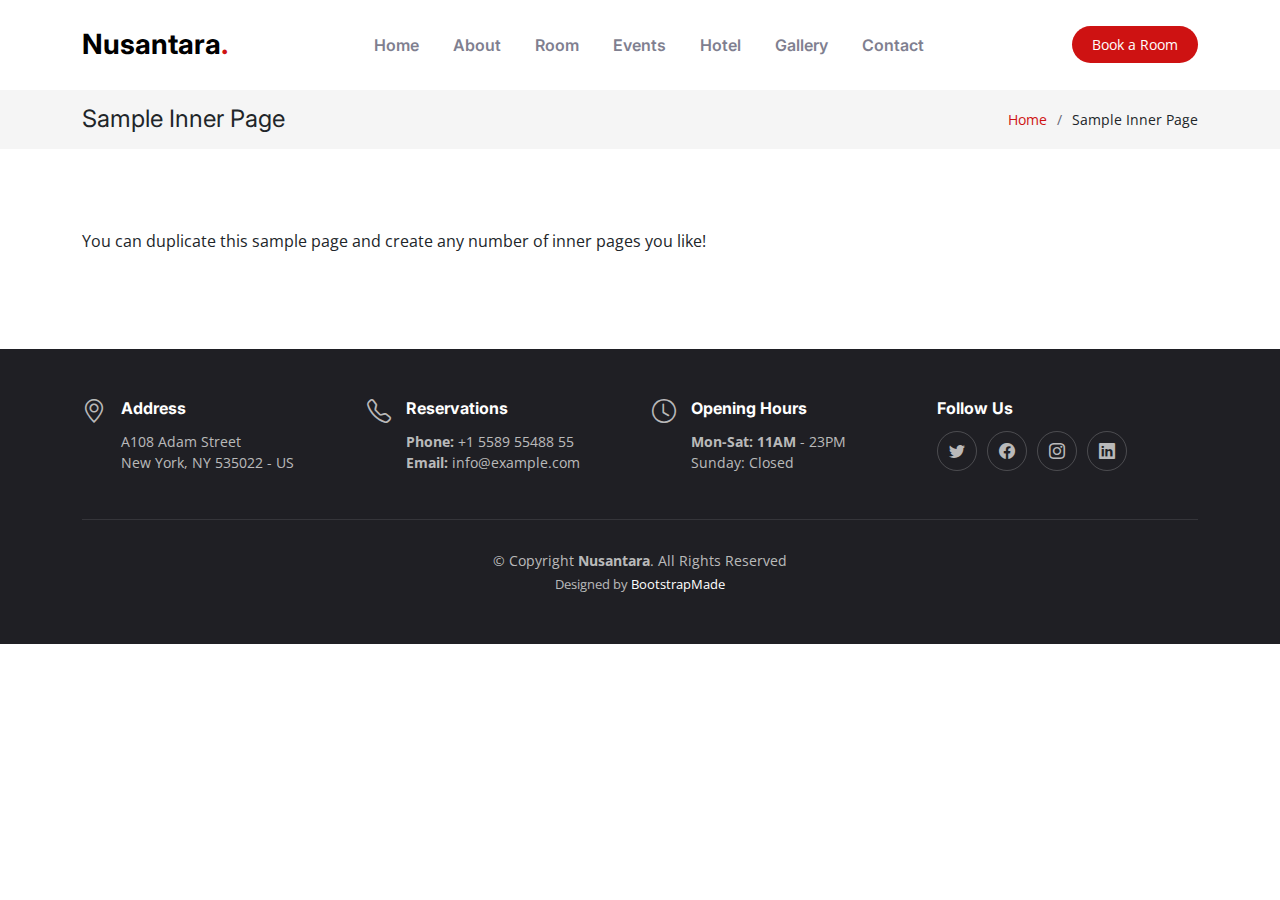
<file: Nusantara Hotel/sample-inner-page.html>
<!DOCTYPE html>
<html lang="en">

<head>
    <meta charset="utf-8">
    <meta content="width=device-width, initial-scale=1.0" name="viewport">

    <title>[Template] Sample Inner Page</title>
    <meta content="" name="description">
    <meta content="" name="keywords">

    <!-- Favicons -->
    <link href="assets/img/favicon.png" rel="icon">
    <link href="assets/img/apple-touch-icon.png" rel="apple-touch-icon">

    <!-- Google Fonts -->
    <link rel="preconnect" href="https://fonts.googleapis.com">
    <link rel="preconnect" href="https://fonts.gstatic.com" crossorigin>
    <link href="https://fonts.googleapis.com/css2?family=Open+Sans:ital,wght@0,300;0,400;0,500;0,600;0,700;1,300;1,400;1,600;1,700&family=Amatic+SC:ital,wght@0,300;0,400;0,500;0,600;0,700;1,300;1,400;1,500;1,600;1,700&family=Inter:ital,wght@0,300;0,400;0,500;0,600;0,700;1,300;1,400;1,500;1,600;1,700&display=swap"
        rel="stylesheet">

    <!-- Vendor CSS Files -->
    <link href="assets/vendor/bootstrap/css/bootstrap.min.css" rel="stylesheet">
    <link href="assets/vendor/bootstrap-icons/bootstrap-icons.css" rel="stylesheet">
    <link href="assets/vendor/aos/aos.css" rel="stylesheet">
    <link href="assets/vendor/glightbox/css/glightbox.min.css" rel="stylesheet">
    <link href="assets/vendor/swiper/swiper-bundle.min.css" rel="stylesheet">

    <!-- Template Main CSS File -->
    <link href="assets/css/main.css" rel="stylesheet">
</head>

<body>

    <!-- ======= Header ======= -->
    <header id="header" class="header fixed-top d-flex align-items-center">
        <div class="container d-flex align-items-center justify-content-between">

            <a href="index.html" class="logo d-flex align-items-center me-auto me-lg-0">
                <!-- Uncomment the line below if you also wish to use an image logo -->
                <!-- <img src="assets/img/logo.png" alt=""> -->
                <h1>Nusantara<span>.</span></h1>
            </a>

            <nav id="navbar" class="navbar">
                <ul>
                    <li><a href="#hero">Home</a></li>
                    <li><a href="#about">About</a></li>
                    <li><a href="#room">Room</a></li>
                    <li><a href="#events">Events</a></li>
                    <li><a href="#hotel">Hotel</a></li>
                    <li><a href="#gallery">Gallery</a></li>
                    <li><a href="#contact">Contact</a></li>
                </ul>
            </nav>
            <!-- .navbar -->

            <a class="btn-book-a-room" href="#book-a-room">Book a Room</a>
            <i class="mobile-nav-toggle mobile-nav-show bi bi-list"></i>
            <i class="mobile-nav-toggle mobile-nav-hide d-none bi bi-x"></i>

        </div>
    </header>
    <!-- End Header -->

    <main id="main">

        <!-- ======= Breadcrumbs ======= -->
        <div class="breadcrumbs">
            <div class="container">

                <div class="d-flex justify-content-between align-items-center">
                    <h2>Sample Inner Page</h2>
                    <ol>
                        <li><a href="index.html">Home</a></li>
                        <li>Sample Inner Page</li>
                    </ol>
                </div>

            </div>
        </div>
        <!-- End Breadcrumbs -->

        <section class="sample-page">
            <div class="container" data-aos="fade-up">

                <p>
                    You can duplicate this sample page and create any number of inner pages you like!
                </p>

            </div>
        </section>

    </main>
    <!-- End #main -->

    <!-- ======= Footer ======= -->
    <footer id="footer" class="footer">

        <div class="container">
            <div class="row gy-3">
                <div class="col-lg-3 col-md-6 d-flex">
                    <i class="bi bi-geo-alt icon"></i>
                    <div>
                        <h4>Address</h4>
                        <p>
                            A108 Adam Street <br> New York, NY 535022 - US<br>
                        </p>
                    </div>

                </div>

                <div class="col-lg-3 col-md-6 footer-links d-flex">
                    <i class="bi bi-telephone icon"></i>
                    <div>
                        <h4>Reservations</h4>
                        <p>
                            <strong>Phone:</strong> +1 5589 55488 55<br>
                            <strong>Email:</strong> info@example.com<br>
                        </p>
                    </div>
                </div>

                <div class="col-lg-3 col-md-6 footer-links d-flex">
                    <i class="bi bi-clock icon"></i>
                    <div>
                        <h4>Opening Hours</h4>
                        <p>
                            <strong>Mon-Sat: 11AM</strong> - 23PM<br> Sunday: Closed
                        </p>
                    </div>
                </div>

                <div class="col-lg-3 col-md-6 footer-links">
                    <h4>Follow Us</h4>
                    <div class="social-links d-flex">
                        <a href="#" class="twitter"><i class="bi bi-twitter"></i></a>
                        <a href="#" class="facebook"><i class="bi bi-facebook"></i></a>
                        <a href="#" class="instagram"><i class="bi bi-instagram"></i></a>
                        <a href="#" class="linkedin"><i class="bi bi-linkedin"></i></a>
                    </div>
                </div>

            </div>
        </div>

        <div class="container">
            <div class="copyright">
                &copy; Copyright <strong><span>Nusantara</span></strong>. All Rights Reserved
            </div>
            <div class="credits">
                <!-- All the links in the footer should remain intact. -->
                <!-- You can delete the links only if you purchased the pro version. -->
                <!-- Licensing information: https://bootstrapmade.com/license/ -->
                <!-- Purchase the pro version with working PHP/AJAX contact form: https://bootstrapmade.com/yummy-bootstrap-restaurant-website-template/ -->
                Designed by <a href="https://bootstrapmade.com/">BootstrapMade</a>
            </div>
        </div>

    </footer>
    <!-- End Footer -->
    <!-- End Footer -->

    <a href="#" class="scroll-top d-flex align-items-center justify-content-center"><i class="bi bi-arrow-up-short"></i></a>

    <div id="preloader"></div>

    <!-- Vendor JS Files -->
    <script src="assets/vendor/bootstrap/js/bootstrap.bundle.min.js"></script>
    <script src="assets/vendor/aos/aos.js"></script>
    <script src="assets/vendor/glightbox/js/glightbox.min.js"></script>
    <script src="assets/vendor/purecounter/purecounter_vanilla.js"></script>
    <script src="assets/vendor/swiper/swiper-bundle.min.js"></script>
    <script src="assets/vendor/php-email-form/validate.js"></script>

    <!-- Template Main JS File -->
    <script src="assets/js/main.js"></script>

</body>

</html>
</file>
<file: Nusantara Hotel/assets/css/main.css>
/**
* Template Name: Yummy
* Updated: May 30 2023 with Bootstrap v5.3.0
* Template URL: https://bootstrapmade.com/yummy-bootstrap-restaurant-website-template/
* Author: BootstrapMade.com
* License: https://bootstrapmade.com/license/
*/


/*--------------------------------------------------------------
# Set main reusable colors and fonts using CSS variables
# Learn more about CSS variables at https://developer.mozilla.org/en-US/docs/Web/CSS/Using_CSS_custom_properties
--------------------------------------------------------------*/


/* Fonts */

:root {
    --font-default: "Open Sans", system-ui, -apple-system, "Segoe UI", Roboto, "Helvetica Neue", Arial, "Noto Sans", "Liberation Sans", sans-serif, "Apple Color Emoji", "Segoe UI Emoji", "Segoe UI Symbol", "Noto Color Emoji";
    --font-primary: "Amatic SC", sans-serif;
    --font-secondary: "Inter", sans-serif;
}


/* Colors */

:root {
    --color-default: #212529;
    --color-primary: #ce1212;
    --color-secondary: #37373f;
}


/* Smooth scroll behavior */

:root {
    scroll-behavior: smooth;
}


/*--------------------------------------------------------------
# General
--------------------------------------------------------------*/

body {
    font-family: var(--font-default);
    color: var(--color-default);
}

a {
    color: var(--color-primary);
    text-decoration: none;
}

a:hover {
    color: #ec2727;
    text-decoration: none;
}

h1,
h2,
h3,
h4,
h5,
h6 {
    font-family: var(--font-secondary);
}


/*--------------------------------------------------------------
# Sections & Section Header
--------------------------------------------------------------*/

section {
    overflow: hidden;
    padding: 80px 0;
}

.section-bg {
    background-color: #eee;
}

.section-header {
    text-align: center;
    padding-bottom: 30px;
}

.section-header h2 {
    font-size: 13px;
    letter-spacing: 1px;
    font-weight: 400;
    margin: 0;
    padding: 0;
    color: #7f7f90;
    text-transform: uppercase;
    font-family: var(--font-default);
}

.section-header p {
    margin: 0;
    font-size: 48px;
    font-weight: 400;
    font-family: var(--font-primary);
}

.section-header p span {
    color: var(--color-primary);
}


/*--------------------------------------------------------------
# Breadcrumbs
--------------------------------------------------------------*/

.breadcrumbs {
    padding: 15px 0;
    background: rgba(55, 55, 63, 0.05);
    margin-top: 90px;
}

@media (max-width: 575px) {
    .breadcrumbs {
        margin-top: 70px;
    }
}

.breadcrumbs h2 {
    font-size: 24px;
    font-weight: 400;
    margin: 0;
}

.breadcrumbs ol {
    display: flex;
    flex-wrap: wrap;
    list-style: none;
    padding: 0;
    margin: 0;
    font-size: 14px;
}

.breadcrumbs ol li+li {
    padding-left: 10px;
}

.breadcrumbs ol li+li::before {
    display: inline-block;
    padding-right: 10px;
    color: #676775;
    content: "/";
}

@media (max-width: 992px) {
    .breadcrumbs .d-flex {
        display: block !important;
    }
    .breadcrumbs h2 {
        margin-bottom: 10px;
    }
    .breadcrumbs ol {
        display: block;
    }
    .breadcrumbs ol li {
        display: inline-block;
    }
}


/*--------------------------------------------------------------
# Scroll top button
--------------------------------------------------------------*/

.scroll-top {
    position: fixed;
    visibility: hidden;
    opacity: 0;
    right: 15px;
    bottom: 15px;
    z-index: 99999;
    background: var(--color-primary);
    width: 44px;
    height: 44px;
    border-radius: 50px;
    transition: all 0.4s;
}

.scroll-top i {
    font-size: 24px;
    color: #fff;
    line-height: 0;
}

.scroll-top:hover {
    background: #ec2727;
    color: #fff;
}

.scroll-top.active {
    visibility: visible;
    opacity: 1;
}


/*--------------------------------------------------------------
# Preloader
--------------------------------------------------------------*/

#preloader {
    position: fixed;
    inset: 0;
    z-index: 9999;
    overflow: hidden;
    background: #fff;
    transition: all 0.6s ease-out;
    width: 100%;
    height: 100vh;
}

#preloader:before,
#preloader:after {
    content: "";
    position: absolute;
    border: 4px solid var(--color-primary);
    border-radius: 50%;
    animation: animate-preloader 2s cubic-bezier(0, 0.2, 0.8, 1) infinite;
}

#preloader:after {
    animation-delay: -0.5s;
}

@keyframes animate-preloader {
    0% {
        width: 10px;
        height: 10px;
        top: calc(50% - 5px);
        left: calc(50% - 5px);
        opacity: 1;
    }
    100% {
        width: 72px;
        height: 72px;
        top: calc(50% - 36px);
        left: calc(50% - 36px);
        opacity: 0;
    }
}


/*--------------------------------------------------------------
# Disable aos animation delay on mobile devices
--------------------------------------------------------------*/

@media screen and (max-width: 768px) {
    [data-aos-delay] {
        transition-delay: 0 !important;
    }
}


/*--------------------------------------------------------------
# Header
--------------------------------------------------------------*/

.header {
    background: #fff;
    transition: all 0.5s;
    z-index: 997;
    height: 90px;
    border-bottom: 1px solid #fff;
}

@media (max-width: 575px) {
    .header {
        height: 70px;
    }
}

.header.sticked {
    border-color: #fff;
    border-color: #eee;
}

.header .logo img {
    max-height: 40px;
    margin-right: 6px;
}

.header .logo h1 {
    font-size: 28px;
    font-weight: 700;
    color: #000;
    margin: 0;
    font-family: var(--font-secondary);
}

.header .logo h1 span {
    color: var(--color-primary);
}

.header .btn-book-a-room,
.header .btn-book-a-room:focus {
    font-size: 14px;
    color: #fff;
    background: var(--color-primary);
    padding: 8px 20px;
    margin-left: 30px;
    border-radius: 50px;
    transition: 0.3s;
}

.header .btn-book-a-room:hover,
.header .btn-book-a-room:focus:hover {
    color: #fff;
    background: rgba(206, 18, 18, 0.8);
}

section {
    scroll-margin-top: 90px;
}


/*--------------------------------------------------------------
# Desktop Navigation
--------------------------------------------------------------*/

@media (min-width: 1280px) {
    .navbar {
        padding: 0;
    }
    .navbar ul {
        margin: 0;
        padding: 0;
        display: flex;
        list-style: none;
        align-items: center;
    }
    .navbar li {
        position: relative;
    }
    .navbar>ul>li {
        white-space: nowrap;
        padding: 10px 0 10px 28px;
    }
    .navbar a,
    .navbar a:focus {
        display: flex;
        align-items: center;
        justify-content: space-between;
        padding: 0 3px;
        font-family: var(--font-secondary);
        font-size: 16px;
        font-weight: 600;
        color: #7f7f90;
        white-space: nowrap;
        transition: 0.3s;
        position: relative;
    }
    .navbar a i,
    .navbar a:focus i {
        font-size: 12px;
        line-height: 0;
        margin-left: 5px;
    }
    .navbar>ul>li>a:before {
        content: "";
        position: absolute;
        width: 100%;
        height: 2px;
        bottom: -6px;
        left: 0;
        background-color: var(--color-primary);
        visibility: hidden;
        width: 0px;
        transition: all 0.3s ease-in-out 0s;
    }
    .navbar a:hover:before,
    .navbar li:hover>a:before,
    .navbar .active:before {
        visibility: visible;
        width: 100%;
    }
    .navbar a:hover,
    .navbar .active,
    .navbar .active:focus,
    .navbar li:hover>a {
        color: #000;
    }
    .navbar .dropdown ul {
        display: block;
        position: absolute;
        left: 28px;
        top: calc(100% + 30px);
        margin: 0;
        padding: 10px 0;
        z-index: 99;
        opacity: 0;
        visibility: hidden;
        background: #fff;
        box-shadow: 0px 0px 30px rgba(127, 137, 161, 0.25);
        transition: 0.3s;
        border-radius: 4px;
    }
    .navbar .dropdown ul li {
        min-width: 200px;
    }
    .navbar .dropdown ul a {
        padding: 10px 20px;
        font-size: 15px;
        text-transform: none;
        font-weight: 600;
    }
    .navbar .dropdown ul a i {
        font-size: 12px;
    }
    .navbar .dropdown ul a:hover,
    .navbar .dropdown ul .active:hover,
    .navbar .dropdown ul li:hover>a {
        color: var(--color-primary);
    }
    .navbar .dropdown:hover>ul {
        opacity: 1;
        top: 100%;
        visibility: visible;
    }
    .navbar .dropdown .dropdown ul {
        top: 0;
        left: calc(100% - 30px);
        visibility: hidden;
    }
    .navbar .dropdown .dropdown:hover>ul {
        opacity: 1;
        top: 0;
        left: 100%;
        visibility: visible;
    }
}

@media (min-width: 1280px) and (max-width: 1366px) {
    .navbar .dropdown .dropdown ul {
        left: -90%;
    }
    .navbar .dropdown .dropdown:hover>ul {
        left: -100%;
    }
}

@media (min-width: 1280px) {
    .mobile-nav-show,
    .mobile-nav-hide {
        display: none;
    }
}


/*--------------------------------------------------------------
# Mobile Navigation
--------------------------------------------------------------*/

@media (max-width: 1279px) {
    .navbar {
        position: fixed;
        top: 0;
        right: -100%;
        width: 100%;
        max-width: 400px;
        border-left: 1px solid #666;
        bottom: 0;
        transition: 0.3s;
        z-index: 9997;
    }
    .navbar ul {
        position: absolute;
        inset: 0;
        padding: 50px 0 10px 0;
        margin: 0;
        background: rgba(255, 255, 255, 0.9);
        overflow-y: auto;
        transition: 0.3s;
        z-index: 9998;
    }
    .navbar a,
    .navbar a:focus {
        display: flex;
        align-items: center;
        justify-content: space-between;
        padding: 10px 20px;
        font-family: var(--font-secondary);
        border-bottom: 2px solid rgba(255, 255, 255, 0.8);
        font-size: 16px;
        font-weight: 600;
        color: #7f7f90;
        white-space: nowrap;
        transition: 0.3s;
    }
    .navbar a i,
    .navbar a:focus i {
        font-size: 12px;
        line-height: 0;
        margin-left: 5px;
    }
    .navbar a:hover,
    .navbar li:hover>a {
        color: #000;
    }
    .navbar .active,
    .navbar .active:focus {
        color: #000;
        border-color: var(--color-primary);
    }
    .navbar .dropdown ul,
    .navbar .dropdown .dropdown ul {
        position: static;
        display: none;
        padding: 10px 0;
        margin: 10px 20px;
        transition: all 0.5s ease-in-out;
        border: 1px solid #eee;
    }
    .navbar .dropdown>.dropdown-active,
    .navbar .dropdown .dropdown>.dropdown-active {
        display: block;
    }
    .mobile-nav-show {
        color: var(--color-secondary);
        font-size: 28px;
        cursor: pointer;
        line-height: 0;
        transition: 0.5s;
        z-index: 9999;
        margin: 0 10px 0 20px;
    }
    .mobile-nav-hide {
        color: var(--color-secondary);
        font-size: 32px;
        cursor: pointer;
        line-height: 0;
        transition: 0.5s;
        position: fixed;
        right: 20px;
        top: 20px;
        z-index: 9999;
    }
    .mobile-nav-active {
        overflow: hidden;
    }
    .mobile-nav-active .navbar {
        right: 0;
    }
    .mobile-nav-active .navbar:before {
        content: "";
        position: fixed;
        inset: 0;
        background: rgba(255, 255, 255, 0.8);
        z-index: 9996;
    }
}


/*--------------------------------------------------------------
# About Section
--------------------------------------------------------------*/

.about .about-img {
    min-height: 500px;
}

.about h3 {
    font-weight: 700;
    font-size: 36px;
    margin-bottom: 30px;
    font-family: var(--font-secondary);
}

.about .call-us {
    left: 10%;
    right: 10%;
    bottom: 10%;
    background-color: #fff;
    box-shadow: 0px 2px 25px rgba(0, 0, 0, 0.08);
    padding: 20px;
    text-align: center;
}

.about .call-us h4 {
    font-size: 24px;
    font-weight: 700;
    margin-bottom: 5px;
    font-family: var(--font-default);
}

.about .call-us p {
    font-size: 28px;
    font-weight: 700;
    color: var(--color-primary);
}

.about .content ul {
    list-style: none;
    padding: 0;
}

.about .content ul li {
    padding: 0 0 8px 26px;
    position: relative;
}

.about .content ul i {
    position: absolute;
    font-size: 20px;
    left: 0;
    top: -3px;
    color: var(--color-primary);
}

.about .content p:last-child {
    margin-bottom: 0;
}

.about .play-btn {
    width: 94px;
    height: 94px;
    background: radial-gradient(var(--color-primary) 50%, rgba(206, 18, 18, 0.4) 52%);
    border-radius: 50%;
    display: block;
    position: absolute;
    left: calc(50% - 47px);
    top: calc(50% - 47px);
    overflow: hidden;
}

.about .play-btn:before {
    content: "";
    position: absolute;
    width: 120px;
    height: 120px;
    animation-delay: 0s;
    animation: pulsate-btn 2s;
    animation-direction: forwards;
    animation-iteration-count: infinite;
    animation-timing-function: steps;
    opacity: 1;
    border-radius: 50%;
    border: 5px solid rgba(206, 18, 18, 0.7);
    top: -15%;
    left: -15%;
    background: rgba(198, 16, 0, 0);
}

.about .play-btn:after {
    content: "";
    position: absolute;
    left: 50%;
    top: 50%;
    transform: translateX(-40%) translateY(-50%);
    width: 0;
    height: 0;
    border-top: 10px solid transparent;
    border-bottom: 10px solid transparent;
    border-left: 15px solid #fff;
    z-index: 100;
    transition: all 400ms cubic-bezier(0.55, 0.055, 0.675, 0.19);
}

.about .play-btn:hover:before {
    content: "";
    position: absolute;
    left: 50%;
    top: 50%;
    transform: translateX(-40%) translateY(-50%);
    width: 0;
    height: 0;
    border: none;
    border-top: 10px solid transparent;
    border-bottom: 10px solid transparent;
    border-left: 15px solid #fff;
    z-index: 200;
    animation: none;
    border-radius: 0;
}

.about .play-btn:hover:after {
    border-left: 15px solid var(--color-primary);
    transform: scale(20);
}

@keyframes pulsate-btn {
    0% {
        transform: scale(0.6, 0.6);
        opacity: 1;
    }
    100% {
        transform: scale(1, 1);
        opacity: 0;
    }
}


/*--------------------------------------------------------------
# Why Us Section
--------------------------------------------------------------*/

.why-us .why-box {
    padding: 30px;
    background: var(--color-primary);
    color: #fff;
}

.why-us .why-box h3 {
    font-weight: 700;
    font-size: 34px;
    margin-bottom: 30px;
}

.why-us .why-box p {
    margin-bottom: 30px;
}

.why-us .why-box .more-btn {
    display: inline-block;
    background: rgba(255, 255, 255, 0.3);
    padding: 6px 30px 8px 30px;
    color: #fff;
    border-radius: 50px;
    transition: all ease-in-out 0.4s;
}

.why-us .why-box .more-btn i {
    font-size: 14px;
}

.why-us .why-box .more-btn:hover {
    color: var(--color-primary);
    background: #fff;
}

.why-us .icon-box {
    text-align: center;
    background: #fff;
    padding: 40px 30px;
    width: 100%;
    height: 100%;
    border: 1px solid rgba(55, 55, 63, 0.1);
    transition: 0.3s;
}

.why-us .icon-box i {
    color: var(--color-primary);
    margin-bottom: 30px;
    font-size: 32px;
    margin-bottom: 30px;
    background: rgba(206, 18, 18, 0.1);
    border-radius: 50px;
    display: flex;
    align-items: center;
    justify-content: center;
    width: 64px;
    height: 64px;
}

.why-us .icon-box h4 {
    font-size: 20px;
    font-weight: 400;
    margin: 0 0 30px 0;
    font-family: var(--font-secondary);
}

.why-us .icon-box p {
    font-size: 15px;
    color: #6c757d;
}

@media (min-width: 1200px) {
    .why-us .icon-box:hover {
        transform: scale(1.1);
    }
}


/*--------------------------------------------------------------
# Stats Counter Section
--------------------------------------------------------------*/

.stats-counter {
    background: linear-gradient(rgba(0, 0, 0, 0.5), rgba(0, 0, 0, 0.5)), url("../img/stats-bg.jpg") center center;
    background-size: cover;
    padding: 100px 0;
}

@media (min-width: 1365px) {
    .stats-counter {
        background-attachment: fixed;
    }
}

.stats-counter .stats-item {
    padding: 30px;
    width: 100%;
}

.stats-counter .stats-item span {
    font-size: 48px;
    display: block;
    color: #fff;
    font-weight: 700;
}

.stats-counter .stats-item p {
    padding: 0;
    margin: 0;
    font-family: var(--font-secondary);
    font-size: 16px;
    font-weight: 700;
    color: rgba(255, 255, 255, 0.6);
}


/*--------------------------------------------------------------
# Room Section
--------------------------------------------------------------*/

.room .nav-tabs {
    border: 0;
}

.room .nav-link {
    margin: 0 10px;
    padding: 10px 5px;
    transition: 0.3s;
    color: var(--color-secondary);
    border-radius: 0;
    cursor: pointer;
    height: 100%;
    border: 0;
    border-bottom: 2px solid #b6b6bf;
}

@media (max-width: 575px) {
    .room .nav-link {
        margin: 0 10px;
        padding: 10px 0;
    }
}

.room .nav-link i {
    padding-right: 15px;
    font-size: 48px;
}

.room .nav-link h4 {
    font-size: 18px;
    font-weight: 400;
    margin: 0;
    font-family: var(--font-secondary);
}

@media (max-width: 575px) {
    .room .nav-link h4 {
        font-size: 16px;
    }
}

.room .nav-link:hover {
    color: var(--color-primary);
}

.room .nav-link.active {
    color: var(--color-primary);
    border-color: var(--color-primary);
}

.room .tab-content .tab-header {
    padding: 30px 0;
}

.room .tab-content .tab-header p {
    font-size: 14px;
    text-transform: uppercase;
    color: #676775;
    margin-bottom: 0;
}

.room .tab-content .tab-header h3 {
    font-size: 36px;
    font-weight: 600;
    color: var(--color-primary);
}

.room .tab-content .room-item {
    -moz-text-align-last: center;
    text-align-last: center;
}

.room .tab-content .room-item .room-img {
    padding: 0 60px;
    margin-bottom: 15px;
}

.room .tab-content .room-item h4 {
    font-size: 22px;
    font-weight: 500;
    color: var(--color-secondary);
    font-family: var(--font-secondary);
    font-weight: 30px;
    margin-bottom: 5px;
}

.room .tab-content .room-item .ingredients {
    font-family: var(--font-secondary);
    color: #8d8d9b;
    margin-bottom: 5px;
}

.room .tab-content .room-item .price {
    font-size: 24px;
    font-weight: 700;
    color: var(--color-primary);
}


/*--------------------------------------------------------------
# Testimonials Section
--------------------------------------------------------------*/

.testimonials .section-header {
    margin-bottom: 40px;
}

.testimonials .testimonials-carousel,
.testimonials .testimonials-slider {
    overflow: hidden;
}

.testimonials .testimonial-item .testimonial-content {
    border-left: 3px solid var(--color-primary);
    padding-left: 30px;
}

.testimonials .testimonial-item .testimonial-img {
    border-radius: 50%;
    border: 4px solid #fff;
    margin: 0 auto;
}

.testimonials .testimonial-item h3 {
    font-size: 20px;
    font-weight: bold;
    margin: 10px 0 5px 0;
    color: var(--color-default);
    font-family: var(--font-secondary);
}

.testimonials .testimonial-item h4 {
    font-size: 14px;
    color: #6c757d;
    margin: 0 0 10px 0;
    font-family: var(--font-secondary);
}

.testimonials .testimonial-item .stars i {
    color: #ffc107;
    margin: 0 1px;
}

.testimonials .testimonial-item .quote-icon-left,
.testimonials .testimonial-item .quote-icon-right {
    color: #f05656;
    font-size: 26px;
    line-height: 0;
}

.testimonials .testimonial-item .quote-icon-left {
    display: inline-block;
    left: -5px;
    position: relative;
}

.testimonials .testimonial-item .quote-icon-right {
    display: inline-block;
    right: -5px;
    position: relative;
    top: 10px;
    transform: scale(-1, -1);
}

.testimonials .testimonial-item p {
    font-style: italic;
}

.testimonials .swiper-pagination {
    margin-top: 40px;
    position: relative;
}

.testimonials .swiper-pagination .swiper-pagination-bullet {
    width: 12px;
    height: 12px;
    background-color: #d1d1d7;
    opacity: 1;
}

.testimonials .swiper-pagination .swiper-pagination-bullet-active {
    background-color: var(--color-primary);
}


/*--------------------------------------------------------------
# Events Section
--------------------------------------------------------------*/

.events .container-fluid {
    padding: 0;
}

.events .event-item {
    background-size: cover;
    background-position: cente;
    min-height: 600px;
    padding: 30px;
}

@media (max-width: 575px) {
    .events .event-item {
        min-height: 500px;
    }
}

.events .event-item:before {
    content: "";
    background: rgba(0, 0, 0, 0.6);
    position: absolute;
    inset: 0;
}

.events .event-item h3 {
    font-size: 24px;
    font-weight: 700;
    margin-bottom: 5px;
    color: #fff;
    position: relative;
}

.events .event-item .price {
    color: #fff;
    border-bottom: 2px solid var(--color-primary);
    font-size: 32px;
    font-weight: 700;
    margin-bottom: 15px;
    position: relative;
}

.events .event-item .description {
    margin-bottom: 0;
    color: rgba(255, 255, 255, 0.9);
    position: relative;
}

@media (min-width: 1200px) {
    .events .swiper-slide-active+.swiper-slide {
        border-left: 1px solid rgba(255, 255, 255, 0.5);
        border-right: 1px solid rgba(255, 255, 255, 0.5);
        z-index: 1;
    }
}

.events .swiper-pagination {
    margin-top: 20px;
    position: relative;
}

.events .swiper-pagination .swiper-pagination-bullet {
    width: 10px;
    height: 10px;
    background-color: #d1d1d7;
    opacity: 1;
}

.events .swiper-pagination .swiper-pagination-bullet-active {
    background-color: var(--color-primary);
}


/*--------------------------------------------------------------
# Hotel Section
--------------------------------------------------------------*/

.hotel .hotel-member {
    overflow: hidden;
    text-align: center;
    border-radius: 5px;
    background: #fff;
    box-shadow: 0px 0 30px rgba(55, 55, 63, 0.08);
    transition: 0.3s;
}

.hotel .hotel-member .member-img {
    position: relative;
    overflow: hidden;
}

.hotel .hotel-member .member-img:after {
    position: absolute;
    content: "";
    left: 0;
    bottom: 0;
    height: 100%;
    width: 100%;
    background: url(../img/team-shape.svg) no-repeat center bottom;
    background-size: contain;
    z-index: 1;
}

.hotel .hotel-member .social {
    position: absolute;
    right: -100%;
    top: 30px;
    opacity: 0;
    border-radius: 4px;
    transition: 0.5s;
    background: rgba(255, 255, 255, 0.3);
    z-index: 2;
}

.hotel .hotel-member .social a {
    transition: color 0.3s;
    color: rgba(55, 55, 63, 0.4);
    margin: 15px 12px;
    display: block;
    line-height: 0;
    text-align: center;
}

.hotel .hotel-member .social a:hover {
    color: rgba(55, 55, 63, 0.9);
}

.hotel .hotel-member .social i {
    font-size: 18px;
}

.hotel .hotel-member .member-info {
    padding: 10px 15px 20px 15px;
}

.hotel .hotel-member .member-info h4 {
    font-weight: 700;
    margin-bottom: 5px;
    font-size: 20px;
    color: var(--color-secondary);
}

.hotel .hotel-member .member-info span {
    display: block;
    font-size: 14px;
    font-weight: 400;
    color: rgba(33, 37, 41, 0.4);
}

.hotel .hotel-member .member-info p {
    font-style: italic;
    font-size: 14px;
    padding-top: 15px;
    line-height: 26px;
    color: rgba(33, 37, 41, 0.7);
}

.hotel .hotel-member:hover {
    transform: scale(1.08);
    box-shadow: 0px 0 30px rgba(55, 55, 63, 0.15);
}

.hotel .hotel-member:hover .social {
    right: 8px;
    opacity: 1;
}


/*--------------------------------------------------------------
# Book A Room Section
--------------------------------------------------------------*/

.book-a-room .reservation-img {
    min-height: 500px;
    background-size: cover;
    background-position: center;
}

.book-a-room .reservation-form-bg {
    background: rgba(55, 55, 63, 0.04);
}

.book-a-room .php-email-form {
    padding: 40px;
}

@media (max-width: 575px) {
    .book-a-room .php-email-form {
        padding: 20px;
    }
}

.book-a-room .php-email-form h3 {
    font-size: 14px;
    font-weight: 700;
    text-transform: uppercase;
    letter-spacing: 1px;
}

.book-a-room .php-email-form h4 {
    font-size: 14px;
    font-weight: 700;
    text-transform: uppercase;
    letter-spacing: 1px;
    margin: 20px 0 0 0;
}

.book-a-room .php-email-form p {
    font-size: 14px;
    margin-bottom: 20px;
}

.book-a-room .php-email-form .error-message {
    display: none;
    color: #fff;
    background: #df1529;
    text-align: left;
    padding: 15px;
    margin-bottom: 24px;
    font-weight: 600;
}

.book-a-room .php-email-form .sent-message {
    display: none;
    color: #fff;
    background: #059652;
    text-align: center;
    padding: 15px;
    margin-bottom: 24px;
    font-weight: 600;
}

.book-a-room .php-email-form .loading {
    display: none;
    background: #fff;
    text-align: center;
    padding: 15px;
    margin-bottom: 24px;
}

.book-a-room .php-email-form .loading:before {
    content: "";
    display: inline-block;
    border-radius: 50%;
    width: 24px;
    height: 24px;
    margin: 0 10px -6px 0;
    border: 3px solid #059652;
    border-top-color: #fff;
    animation: animate-loading 1s linear infinite;
}

.book-a-room .php-email-form input,
.book-a-room .php-email-form textarea {
    border-radius: 0;
    box-shadow: none;
    font-size: 14px;
    border-radius: 0;
}

.book-a-room .php-email-form input:focus,
.book-a-room .php-email-form textarea:focus {
    border-color: var(--color-primary);
}

.book-a-room .php-email-form input {
    padding: 12px 15px;
}

.book-a-room .php-email-form textarea {
    padding: 12px 15px;
}

.book-a-room .php-email-form button[type=submit] {
    background: var(--color-primary);
    border: 0;
    padding: 14px 60px;
    color: #fff;
    transition: 0.4s;
    border-radius: 50px;
}

.book-a-room .php-email-form button[type=submit]:hover {
    background: #ec2727;
}

@keyframes animate-loading {
    0% {
        transform: rotate(0deg);
    }
    100% {
        transform: rotate(360deg);
    }
}


/*--------------------------------------------------------------
# Gallery Section
--------------------------------------------------------------*/

.gallery {
    overflow: hidden;
}

.gallery .swiper-pagination {
    margin-top: 20px;
    position: relative;
}

.gallery .swiper-pagination .swiper-pagination-bullet {
    width: 12px;
    height: 12px;
    background-color: #d1d1d7;
    opacity: 1;
}

.gallery .swiper-pagination .swiper-pagination-bullet-active {
    background-color: var(--color-primary);
}

.gallery .swiper-slide-active {
    text-align: center;
}

@media (min-width: 992px) {
    .gallery .swiper-wrapper {
        padding: 40px 0;
    }
    .gallery .swiper-slide-active {
        border: 6px solid var(--color-primary);
        padding: 4px;
        background: #fff;
        z-index: 1;
        transform: scale(1.2);
    }
}


/*--------------------------------------------------------------
# Contact Section
--------------------------------------------------------------*/

.contact .info-item {
    background: #f4f4f4;
    padding: 30px;
    height: 100%;
}

.contact .info-item .icon {
    display: flex;
    align-items: center;
    justify-content: center;
    width: 56px;
    height: 56px;
    font-size: 24px;
    line-height: 0;
    color: #fff;
    background: var(--color-primary);
    border-radius: 50%;
    margin-right: 15px;
}

.contact .info-item h3 {
    font-size: 20px;
    color: #6c757d;
    font-weight: 700;
    margin: 0 0 5px 0;
}

.contact .info-item p {
    padding: 0;
    margin: 0;
    line-height: 24px;
    font-size: 14px;
}

.contact .info-item .social-links a {
    font-size: 24px;
    display: inline-block;
    color: rgba(55, 55, 63, 0.7);
    line-height: 1;
    margin: 4px 6px 0 0;
    transition: 0.3s;
}

.contact .info-item .social-links a:hover {
    color: var(--color-primary);
}

.contact .php-email-form {
    width: 100%;
    margin-top: 30px;
    background: #fff;
    box-shadow: 0 0 30px rgba(0, 0, 0, 0.08);
}

.contact .php-email-form .form-group {
    padding-bottom: 20px;
}

.contact .php-email-form .error-message {
    display: none;
    color: #fff;
    background: #df1529;
    text-align: left;
    padding: 15px;
    font-weight: 600;
}

.contact .php-email-form .error-message br+br {
    margin-top: 25px;
}

.contact .php-email-form .sent-message {
    display: none;
    color: #fff;
    background: #059652;
    text-align: center;
    padding: 15px;
    font-weight: 600;
}

.contact .php-email-form .loading {
    display: none;
    background: #fff;
    text-align: center;
    padding: 15px;
}

.contact .php-email-form .loading:before {
    content: "";
    display: inline-block;
    border-radius: 50%;
    width: 24px;
    height: 24px;
    margin: 0 10px -6px 0;
    border: 3px solid #059652;
    border-top-color: #fff;
    animation: animate-loading 1s linear infinite;
}

.contact .php-email-form input,
.contact .php-email-form textarea {
    border-radius: 0;
    box-shadow: none;
    font-size: 14px;
}

.contact .php-email-form input:focus,
.contact .php-email-form textarea:focus {
    border-color: var(--color-primary);
}

.contact .php-email-form input {
    height: 48px;
}

.contact .php-email-form textarea {
    padding: 10px 12px;
}

.contact .php-email-form button[type=submit] {
    background: var(--color-primary);
    border: 0;
    padding: 12px 40px;
    color: #fff;
    transition: 0.4s;
    border-radius: 50px;
}

.contact .php-email-form button[type=submit]:hover {
    background: #ec2727;
}

@keyframes animate-loading {
    0% {
        transform: rotate(0deg);
    }
    100% {
        transform: rotate(360deg);
    }
}


/*--------------------------------------------------------------
# Hero Section
--------------------------------------------------------------*/

.hero {
    width: 100%;
    background-size: cover;
    position: relative;
    min-height: 60vh;
    padding: 160px 0 60px 0;
}

.hero h2 {
    font-size: 64px;
    font-weight: 700;
    margin-bottom: 20px;
    color: var(--color-secondary);
    font-family: var(--font-primary);
}

.hero h2 span {
    color: var(--color-primary);
}

.hero p {
    color: #4f4f5a;
    font-weight: 400;
    margin-bottom: 30px;
}

.hero .btn-book-a-room {
    font-weight: 500;
    font-size: 14px;
    letter-spacing: 1px;
    display: inline-block;
    padding: 12px 36px;
    border-radius: 50px;
    transition: 0.5s;
    color: #fff;
    background: var(--color-primary);
    box-shadow: 0 8px 28px rgba(206, 18, 18, 0.2);
}

.hero .btn-book-a-room:hover {
    background: rgba(206, 18, 18, 0.8);
    box-shadow: 0 8px 28px rgba(206, 18, 18, 0.45);
}

.hero .btn-watch-video {
    font-size: 16px;
    transition: 0.5s;
    margin-left: 25px;
    color: var(--font-secondary);
    font-weight: 600;
}

.hero .btn-watch-video i {
    color: var(--color-primary);
    font-size: 32px;
    transition: 0.3s;
    line-height: 0;
    margin-right: 8px;
}

.hero .btn-watch-video:hover {
    color: var(--color-primary);
}

.hero .btn-watch-video:hover i {
    color: rgba(206, 18, 18, 0.8);
}

@media (max-width: 640px) {
    .hero h2 {
        font-size: 36px;
    }
    .hero .btn-get-started,
    .hero .btn-watch-video {
        font-size: 14px;
    }
}


/*--------------------------------------------------------------
# Footer
--------------------------------------------------------------*/

.footer {
    font-size: 14px;
    background-color: #1f1f24;
    padding: 50px 0;
    color: rgba(255, 255, 255, 0.7);
}

.footer .icon {
    margin-right: 15px;
    font-size: 24px;
    line-height: 0;
}

.footer h4 {
    font-size: 16px;
    font-weight: bold;
    position: relative;
    padding-bottom: 5px;
    color: #fff;
}

.footer .footer-links {
    margin-bottom: 30px;
}

.footer .footer-links ul {
    list-style: none;
    padding: 0;
    margin: 0;
}

.footer .footer-links ul li {
    padding: 10px 0;
    display: flex;
    align-items: center;
}

.footer .footer-links ul li:first-child {
    padding-top: 0;
}

.footer .footer-links ul a {
    color: rgba(255, 255, 255, 0.6);
    transition: 0.3s;
    display: inline-block;
    line-height: 1;
}

.footer .footer-links ul a:hover {
    color: #fff;
}

.footer .social-links a {
    display: flex;
    align-items: center;
    justify-content: center;
    width: 40px;
    height: 40px;
    border-radius: 50%;
    border: 1px solid rgba(255, 255, 255, 0.2);
    font-size: 16px;
    color: rgba(255, 255, 255, 0.7);
    margin-right: 10px;
    transition: 0.3s;
}

.footer .social-links a:hover {
    color: #fff;
    border-color: #fff;
}

.footer .copyright {
    text-align: center;
    padding-top: 30px;
    border-top: 1px solid rgba(255, 255, 255, 0.1);
}

.footer .credits {
    padding-top: 4px;
    text-align: center;
    font-size: 13px;
}

.footer .credits a {
    color: #fff;
}
</file>
